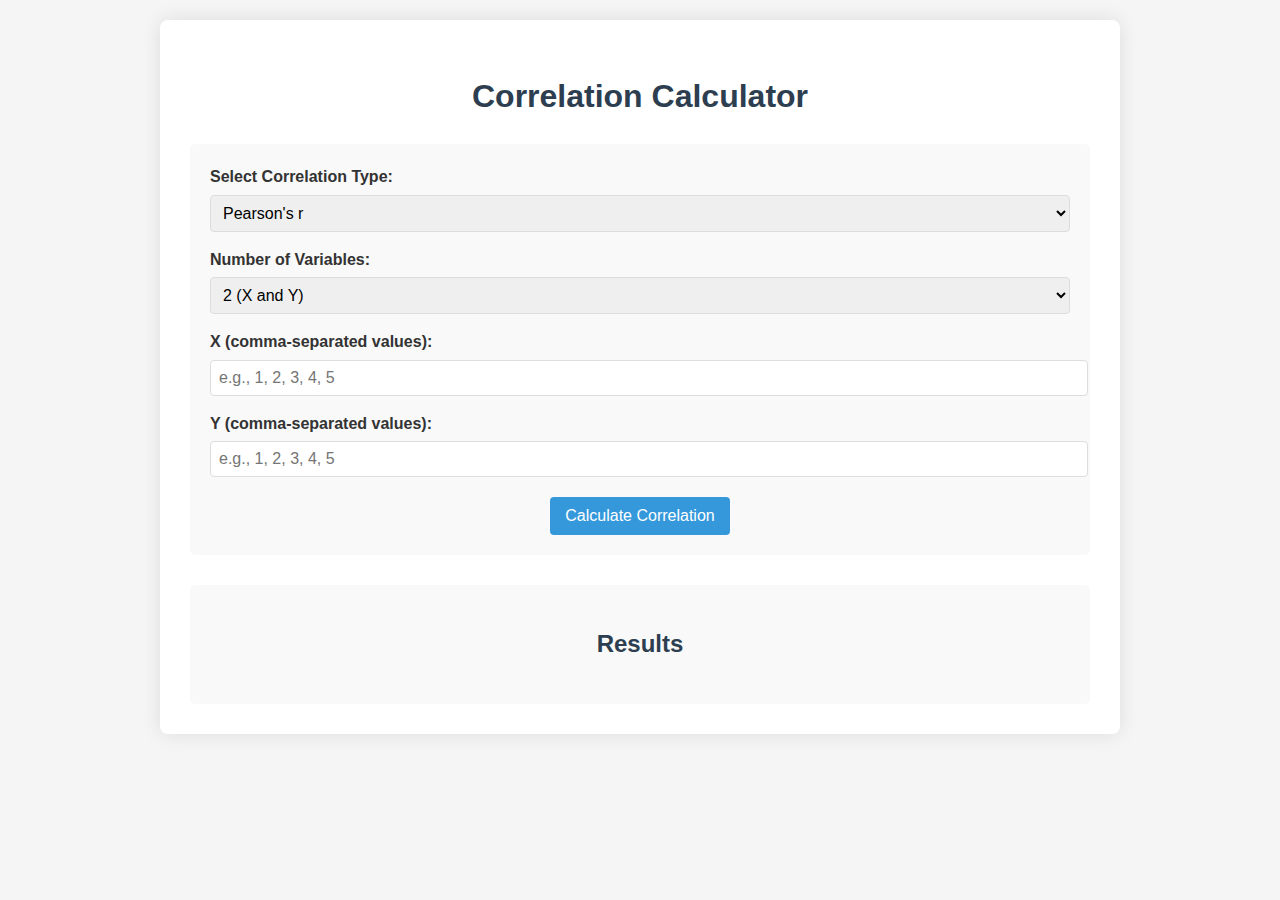
<file: all.html>
<!DOCTYPE html>
<html lang="en">
  <head>
    <meta charset="UTF-8" />
    <meta name="viewport" content="width=device-width, initial-scale=1.0" />
    <title>Correlation Calculator</title>
    <style>
      body {
        font-family: "Segoe UI", Tahoma, Geneva, Verdana, sans-serif;
        line-height: 1.6;
        margin: 0;
        padding: 20px;
        background-color: #f5f5f5;
        color: #333;
      }

      .container {
        max-width: 900px;
        margin: 0 auto;
        background-color: white;
        padding: 30px;
        border-radius: 8px;
        box-shadow: 0 0 20px rgba(0, 0, 0, 0.1);
      }

      h1,
      h2 {
        color: #2c3e50;
        text-align: center;
      }

      .input-section {
        background-color: #f9f9f9;
        padding: 20px;
        border-radius: 5px;
        margin-bottom: 30px;
      }

      .form-group {
        margin-bottom: 15px;
      }

      label {
        display: block;
        margin-bottom: 5px;
        font-weight: bold;
      }

      select,
      input {
        width: 100%;
        padding: 8px;
        border: 1px solid #ddd;
        border-radius: 4px;
        font-size: 16px;
      }

      button {
        background-color: #3498db;
        color: white;
        border: none;
        padding: 10px 15px;
        border-radius: 4px;
        cursor: pointer;
        font-size: 16px;
        display: block;
        margin: 20px auto 0;
        transition: background-color 0.3s;
      }

      button:hover {
        background-color: #2980b9;
      }

      .results-section {
        background-color: #f9f9f9;
        padding: 20px;
        border-radius: 5px;
      }

      table {
        width: 100%;
        border-collapse: collapse;
        margin: 15px 0;
      }

      th,
      td {
        border: 1px solid #ddd;
        padding: 8px;
        text-align: left;
      }

      th {
        background-color: #f2f2f2;
      }

      .step {
        margin-bottom: 15px;
        padding: 10px;
        background-color: white;
        border-radius: 4px;
        box-shadow: 0 2px 4px rgba(0, 0, 0, 0.05);
      }

      .result-box {
        padding: 15px;
        margin-top: 20px;
        border-radius: 4px;
        background-color: #e8f4fc;
        border-left: 4px solid #3498db;
      }

      .significant {
        background-color: #e8f8f0;
        border-left: 4px solid #2ecc71;
      }

      .not-significant {
        background-color: #fde8e8;
        border-left: 4px solid #e74c3c;
      }

      @media (max-width: 600px) {
        .container {
          padding: 15px;
        }
      }
    </style>
  </head>
  <body>
    <div class="container">
      <h1>Correlation Calculator</h1>

      <div class="input-section">
        <div class="form-group">
          <label for="correlation-type">Select Correlation Type:</label>
          <select id="correlation-type">
            <option value="pearson">Pearson's r</option>
            <option value="spearman">Spearman's ρ</option>
            <option value="pointbiserial">Point-Biserial</option>
            <option value="cramersv">Cramér's V</option>
            <option value="kendall">Kendall's τ</option>
          </select>
        </div>

        <div class="form-group">
          <label for="variable-count">Number of Variables:</label>
          <select id="variable-count">
            <option value="2">2 (X and Y)</option>
            <option value="3">3 (X, Y, Z)</option>
          </select>
        </div>

        <div id="data-inputs">
          <!-- Dynamically generated inputs will go here -->
        </div>

        <button id="calculate-btn">Calculate Correlation</button>
      </div>

      <div id="results" class="results-section">
        <h2>Results</h2>
        <div id="calculation-steps"></div>
        <div id="hypothesis-testing"></div>
        <div id="final-result"></div>
      </div>
    </div>

    <script>
              document.addEventListener('DOMContentLoaded', function() {
          const correlationTypeSelect = document.getElementById('correlation-type');
          const variableCountSelect = document.getElementById('variable-count');
          const dataInputsDiv = document.getElementById('data-inputs');
          const calculateBtn = document.getElementById('calculate-btn');
          const calculationStepsDiv = document.getElementById('calculation-steps');
          const hypothesisTestingDiv = document.getElementById('hypothesis-testing');
          const finalResultDiv = document.getElementById('final-result');

          // Initialize data inputs based on default selections
          updateDataInputs();

          // Update data inputs when selections change
          correlationTypeSelect.addEventListener('change', updateDataInputs);
          variableCountSelect.addEventListener('change', updateDataInputs);

          // Calculate correlation when button is clicked
          calculateBtn.addEventListener('click', calculateCorrelation);

          function updateDataInputs() {
              const correlationType = correlationTypeSelect.value;
              const variableCount = parseInt(variableCountSelect.value);

              dataInputsDiv.innerHTML = '';

              if (correlationType === 'pointbiserial') {
                  // Point-Biserial requires one binary and one continuous variable
                  createBinaryVariableInput('X (Binary)');
                  createContinuousVariableInput('Y (Continuous)');
              } else if (correlationType === 'cramersv') {
                  // Cramér's V requires two categorical variables
                  createCategoricalVariableInput('Variable 1');
                  createCategoricalVariableInput('Variable 2');
              } else {
                  // Other correlations can handle multiple continuous variables
                  for (let i = 0; i < variableCount; i++) {
                      createContinuousVariableInput(String.fromCharCode(88 + i)); // X, Y, Z
                  }
              }
          }

          function createContinuousVariableInput(label) {
              const group = document.createElement('div');
              group.className = 'form-group';

              const lbl = document.createElement('label');
              lbl.textContent = `${label} (comma-separated values):`;

              const input = document.createElement('input');
              input.type = 'text';
              input.placeholder = 'e.g., 1, 2, 3, 4, 5';
              input.dataset.variable = label;

              group.appendChild(lbl);
              group.appendChild(input);
              dataInputsDiv.appendChild(group);
          }

          function createBinaryVariableInput(label) {
              const group = document.createElement('div');
              group.className = 'form-group';

              const lbl = document.createElement('label');
              lbl.textContent = `${label} (comma-separated 0s and 1s):`;

              const input = document.createElement('input');
              input.type = 'text';
              input.placeholder = 'e.g., 0, 0, 1, 1';
              input.dataset.variable = label;

              group.appendChild(lbl);
              group.appendChild(input);
              dataInputsDiv.appendChild(group);
          }

          function createCategoricalVariableInput(label) {
              const group = document.createElement('div');
              group.className = 'form-group';

              const lbl = document.createElement('label');
              lbl.textContent = `${label} (comma-separated categories):`;

              const input = document.createElement('input');
              input.type = 'text';
              input.placeholder = 'e.g., A, A, B, B, C';
              input.dataset.variable = label;

              group.appendChild(lbl);
              group.appendChild(input);
              dataInputsDiv.appendChild(group);
          }

          function calculateCorrelation() {
              const correlationType = correlationTypeSelect.value;
              const inputs = Array.from(dataInputsDiv.querySelectorAll('input'));

              // Parse input data
              const data = {};
              inputs.forEach(input => {
                  const variableName = input.dataset.variable;
                  const values = input.value.split(',').map(item => item.trim());

                  if (correlationType === 'pointbiserial' && variableName.includes('Binary')) {
                      data[variableName] = values.map(val => parseInt(val));
                  } else if (correlationType === 'cramersv') {
                      data[variableName] = values;
                  } else {
                      data[variableName] = values.map(val => parseFloat(val));
                  }
              });

              // Check for equal length
              const lengths = Object.values(data).map(arr => arr.length);
              if (new Set(lengths).size !== 1) {
                  alert('All variables must have the same number of values');
                  return;
              }

              // Clear previous results
              calculationStepsDiv.innerHTML = '';
              hypothesisTestingDiv.innerHTML = '';
              finalResultDiv.innerHTML = '';

              // Calculate based on selected correlation type
              switch (correlationType) {
                  case 'pearson':
                      calculatePearson(data);
                      break;
                  case 'spearman':
                      calculateSpearman(data);
                      break;
                  case 'pointbiserial':
                      calculatePointBiserial(data);
                      break;
                  case 'cramersv':
                      calculateCramersV(data);
                      break;
                  case 'kendall':
                      calculateKendall(data);
                      break;
              }
          }

          function calculatePearson(data) {
              const varNames = Object.keys(data);
              const x = data[varNames[0]];
              const y = data[varNames[1]];
              const n = x.length;

              // Calculation steps
              addStep('Step 1: Calculate Means');
              const xMean = mean(x);
              const yMean = mean(y);
              addStep(`Mean of X = ${xMean.toFixed(2)}`);
              addStep(`Mean of Y = ${yMean.toFixed(2)}`);

              addStep('Step 2: Calculate Covariance');
              let covariance = 0;
              for (let i = 0; i < n; i++) {
                  covariance += (x[i] - xMean) * (y[i] - yMean);
              }
              covariance /= n;
              addStep(`Cov(X,Y) = ${covariance.toFixed(2)}`);

              addStep('Step 3: Calculate Standard Deviations');
              const xStd = standardDeviation(x);
              const yStd = standardDeviation(y);
              addStep(`SD of X = ${xStd.toFixed(2)}`);
              addStep(`SD of Y = ${yStd.toFixed(2)}`);

              addStep('Step 4: Calculate Pearson\'s r');
              const r = covariance / (xStd * yStd);
              addStep(`r = Cov(X,Y) / (SD_X × SD_Y) = ${r.toFixed(4)}`);

              // Hypothesis testing
              performHypothesisTest(r, n, 'Pearson\'s r');
          }

          function calculateSpearman(data) {
              const varNames = Object.keys(data);
              const x = data[varNames[0]];
              const y = data[varNames[1]];
              const n = x.length;

              addStep('Step 1: Rank the Data');
              const xRanks = rankData(x);
              const yRanks = rankData(y);
              addStep(`X Ranks: ${xRanks.join(', ')}`);
              addStep(`Y Ranks: ${yRanks.join(', ')}`);

              addStep('Step 2: Calculate Rank Differences');
              let dSquaredSum = 0;
              for (let i = 0; i < n; i++) {
                  const d = xRanks[i] - yRanks[i];
                  dSquaredSum += d * d;
                  addStep(`Pair ${i+1}: d = ${d}, d² = ${d*d}`);
              }
              addStep(`Sum of d² = ${dSquaredSum}`);

              addStep('Step 3: Calculate Spearman\'s ρ');
              const rho = 1 - (6 * dSquaredSum) / (n * (n * n - 1));
              addStep(`ρ = 1 - [6 × Σd² / (n(n² - 1))] = ${rho.toFixed(4)}`);

              // Hypothesis testing
              performHypothesisTest(rho, n, 'Spearman\'s ρ');
          }

          function calculatePointBiserial(data) {
              const x = data['X (Binary)'];
              const y = data['Y (Continuous)'];
              const n = x.length;

              addStep('Step 1: Group Continuous Variable by Binary Categories');
              const group0 = y.filter((_, i) => x[i] === 0);
              const group1 = y.filter((_, i) => x[i] === 1);
              addStep(`Group 0 (X=0): ${group0.join(', ')}`);
              addStep(`Group 1 (X=1): ${group1.join(', ')}`);

              addStep('Step 2: Calculate Group Means');
              const mean0 = mean(group0);
              const mean1 = mean(group1);
              addStep(`Mean of Y when X=0: ${mean0.toFixed(2)}`);
              addStep(`Mean of Y when X=1: ${mean1.toFixed(2)}`);

              addStep('Step 3: Calculate Pooled Standard Deviation');
              const sd0 = standardDeviation(group0);
              const sd1 = standardDeviation(group1);
              const pooledSD = Math.sqrt(
                  ((group0.length - 1) * sd0 * sd0 + (group1.length - 1) * sd1 * sd1) /
                  (group0.length + group1.length - 2)
              );
              addStep(`Pooled SD = ${pooledSD.toFixed(2)}`);

              addStep('Step 4: Calculate Point-Biserial Correlation');
              const r_pb = ((mean1 - mean0) / pooledSD) *
                          Math.sqrt((group0.length * group1.length) / (n * (n - 1)));
              addStep(`r_pb = ${r_pb.toFixed(4)}`);

              // Hypothesis testing
              performHypothesisTest(r_pb, n, 'Point-Biserial Correlation');
          }

          function calculateCramersV(data) {
              const var1 = data['Variable 1'];
              const var2 = data['Variable 2'];
              const n = var1.length;

              addStep('Step 1: Create Contingency Table');
              const categories1 = [...new Set(var1)];
              const categories2 = [...new Set(var2)];

              // Initialize contingency table
              const contingencyTable = {};
              categories1.forEach(cat1 => {
                  contingencyTable[cat1] = {};
                  categories2.forEach(cat2 => {
                      contingencyTable[cat1][cat2] = 0;
                  });
              });

              // Fill contingency table
              for (let i = 0; i < n; i++) {
                  contingencyTable[var1[i]][var2[i]]++;
              }

              // Display contingency table
              let tableHTML = '<table><tr><th></th>';
              categories2.forEach(cat2 => {
                  tableHTML += `<th>${cat2}</th>`;
              });
              tableHTML += '<th>Total</th></tr>';

              categories1.forEach(cat1 => {
                  tableHTML += `<tr><th>${cat1}</th>`;
                  let rowTotal = 0;
                  categories2.forEach(cat2 => {
                      tableHTML += `<td>${contingencyTable[cat1][cat2]}</td>`;
                      rowTotal += contingencyTable[cat1][cat2];
                  });
                  tableHTML += `<td>${rowTotal}</td></tr>`;
              });

              // Add column totals
              tableHTML += '<tr><th>Total</th>';
              let grandTotal = 0;
              categories2.forEach(cat2 => {
                  let colTotal = 0;
                  categories1.forEach(cat1 => {
                      colTotal += contingencyTable[cat1][cat2];
                  });
                  tableHTML += `<td>${colTotal}</td>`;
                  grandTotal += colTotal;
              });
              tableHTML += `<td>${grandTotal}</td></tr></table>`;
              addStep(tableHTML);

              addStep('Step 2: Calculate Chi-Square Statistic');
              let chiSquare = 0;
              categories1.forEach(cat1 => {
                  categories2.forEach(cat2 => {
                      const observed = contingencyTable[cat1][cat2];
                      const expected = (contingencyTable[cat1].__rowTotal ||
                          Object.values(contingencyTable[cat1]).reduce((a, b) => a + b)) *
                          categories1.reduce((sum, c1) => sum + contingencyTable[c1][cat2], 0) / grandTotal;
                      chiSquare += Math.pow(observed - expected, 2) / expected;
                  });
              });
              addStep(`χ² = ${chiSquare.toFixed(4)}`);

              addStep('Step 3: Calculate Cramér\'s V');
              const k = Math.min(categories1.length, categories2.length);
              const v = Math.sqrt(chiSquare / (grandTotal * (k - 1)));
              addStep(`V = √(χ² / (n × (k - 1))) = ${v.toFixed(4)}`);

              // Hypothesis testing for Chi-Square
              const df = (categories1.length - 1) * (categories2.length - 1);
              const criticalValue = getChiSquareCriticalValue(df);

              const resultDiv = document.createElement('div');
              resultDiv.className = chiSquare > criticalValue ? 'result-box significant' : 'result-box not-significant';

              resultDiv.innerHTML = `
                  <h3>Hypothesis Test Results</h3>
                  <p><strong>Null Hypothesis (H₀):</strong> No association between variables</p>
                  <p><strong>Alternative Hypothesis (H₁):</strong> Variables are associated</p>
                  <p><strong>Chi-Square Statistic:</strong> ${chiSquare.toFixed(4)}</p>
                  <p><strong>Degrees of Freedom:</strong> ${df}</p>
                  <p><strong>Critical Value (α=0.05):</strong> ${criticalValue.toFixed(4)}</p>
                  <p><strong>Conclusion:</strong> ${chiSquare > criticalValue ?
                      'Reject H₀ (Significant association)' :
                      'Fail to reject H₀ (No significant association)'}</p>
                  <p><strong>Cramér\'s V Effect Size:</strong> ${v.toFixed(4)}</p>
              `;

              hypothesisTestingDiv.appendChild(resultDiv);
              displayFinalResult('Cramér\'s V', v);
          }

          function calculateKendall(data) {
              const varNames = Object.keys(data);
              const x = data[varNames[0]];
              const y = data[varNames[1]];
              const n = x.length;

              addStep('Step 1: List All Possible Pairs');
              let concordant = 0;
              let discordant = 0;

              for (let i = 0; i < n - 1; i++) {
                  for (let j = i + 1; j < n; j++) {
                      const xDirection = Math.sign(x[j] - x[i]);
                      const yDirection = Math.sign(y[j] - y[i]);

                      if (xDirection * yDirection > 0) {
                          concordant++;
                          addStep(`Pairs (${i+1},${j+1}): Concordant (${xDirection}, ${yDirection})`);
                      } else if (xDirection * yDirection < 0) {
                          discordant++;
                          addStep(`Pairs (${i+1},${j+1}): Discordant (${xDirection}, ${yDirection})`);
                      } else {
                          addStep(`Pairs (${i+1},${j+1}): Tie (ignored)`);
                      }
                  }
              }

              addStep(`Total Concordant Pairs: ${concordant}`);
              addStep(`Total Discordant Pairs: ${discordant}`);

              addStep('Step 2: Calculate Kendall\'s τ');
              const tau = (concordant - discordant) / (0.5 * n * (n - 1));
              addStep(`τ = (C - D) / (n(n-1)/2) = ${tau.toFixed(4)}`);

              // Hypothesis testing
              performHypothesisTest(tau, n, 'Kendall\'s τ');
          }

          function performHypothesisTest(correlation, n, correlationName) {
              let testStatistic, df, criticalValue;

              if (correlationName === 'Pearson\'s r' || correlationName === 'Point-Biserial Correlation') {
                  // t-test for Pearson and Point-Biserial
                  testStatistic = correlation * Math.sqrt((n - 2) / (1 - correlation * correlation));
                  df = n - 2;
                  criticalValue = getTCriticalValue(df);
              } else if (correlationName === 'Spearman\'s ρ' || correlationName === 'Kendall\'s τ') {
                  // Special tables or approximations for Spearman and Kendall
                  // For simplicity, we'll use a normal approximation here
                  if (n > 10) {
                      if (correlationName === 'Spearman\'s ρ') {
                          testStatistic = correlation * Math.sqrt(n - 1);
                      } else { // Kendall's τ
                          testStatistic = correlation * Math.sqrt((9 * n * (n - 1)) / (2 * (2 * n + 5)));
                      }
                      criticalValue = 1.96; // For α=0.05, two-tailed
                  } else {
                      // For small samples, we'd typically use exact tables
                      // Here we'll just note that the test isn't valid for small n
                      const resultDiv = document.createElement('div');
                      resultDiv.className = 'result-box not-significant';
                      resultDiv.innerHTML = `
                          <h3>Hypothesis Test Note</h3>
                          <p>For ${correlationName} with n ≤ 10, exact tables are needed for hypothesis testing.</p>
                          <p>Sample size is too small for normal approximation.</p>
                      `;
                      hypothesisTestingDiv.appendChild(resultDiv);
                      displayFinalResult(correlationName, correlation);
                      return;
                  }
              }

              const pValue = 2 * (1 - normalCDF(Math.abs(testStatistic))); // Two-tailed

              const resultDiv = document.createElement('div');
              resultDiv.className = pValue < 0.05 ? 'result-box significant' : 'result-box not-significant';

              resultDiv.innerHTML = `
                  <h3>Hypothesis Test Results</h3>
                  <p><strong>Null Hypothesis (H₀):</strong> No correlation (ρ = 0)</p>
                  <p><strong>Alternative Hypothesis (H₁):</strong> Correlation exists (ρ ≠ 0)</p>
                  <p><strong>Test Statistic:</strong> ${testStatistic.toFixed(4)}</p>
                  ${df ? `<p><strong>Degrees of Freedom:</strong> ${df}</p>` : ''}
                  <p><strong>Critical Value (α=0.05):</strong> ±${criticalValue.toFixed(4)}</p>
                  <p><strong>p-value:</strong> ${pValue.toFixed(4)}</p>
                  <p><strong>Conclusion:</strong> ${pValue < 0.05 ?
                      'Reject H₀ (Significant correlation)' :
                      'Fail to reject H₀ (No significant correlation)'}</p>
              `;

              hypothesisTestingDiv.appendChild(resultDiv);
              displayFinalResult(correlationName, correlation);
          }

          function displayFinalResult(correlationName, value) {
              finalResultDiv.innerHTML = `
                  <div class="result-box ${Math.abs(value) > 0.5 ? 'significant' : 'not-significant'}">
                      <h3>Final Result</h3>
                      <p><strong>${correlationName}:</strong> ${value.toFixed(4)}</p>
                      <p><strong>Interpretation:</strong> ${interpretCorrelation(value)}</p>
                  </div>
              `;
          }

          function interpretCorrelation(value) {
              const absValue = Math.abs(value);
              if (absValue >= 0.9) return 'Very strong correlation';
              if (absValue >= 0.7) return 'Strong correlation';
              if (absValue >= 0.5) return 'Moderate correlation';
              if (absValue >= 0.3) return 'Weak correlation';
              return 'Very weak or no correlation';
          }

          // Helper functions
          function addStep(content) {
              const stepDiv = document.createElement('div');
              stepDiv.className = 'step';
              stepDiv.innerHTML = content;
              calculationStepsDiv.appendChild(stepDiv);
          }

          function mean(arr) {
              return arr.reduce((a, b) => a + b, 0) / arr.length;
          }

          function standardDeviation(arr) {
              const arrMean = mean(arr);
              const squaredDiffs = arr.map(val => Math.pow(val - arrMean, 2));
              return Math.sqrt(mean(squaredDiffs));
          }

          function rankData(arr) {
              // Create array of objects with original values and indices
              const indexedArr = arr.map((val, idx) => ({val, idx}));

              // Sort by value
              indexedArr.sort((a, b) => a.val - b.val);

              // Assign ranks, handling ties
              const ranks = new Array(arr.length);
              for (let i = 0; i < indexedArr.length; i++) {
                  let j = i;
                  while (j < indexedArr.length - 1 && indexedArr[j+1].val === indexedArr[j].val) {
                      j++;
                  }

                  // Average rank for tied values
                  const avgRank = (i + j + 2) / 2;
                  for (let k = i; k <= j; k++) {
                      ranks[indexedArr[k].idx] = avgRank;
                  }

                  i = j;
              }

              return ranks;
          }

          function getTCriticalValue(df) {
              // Simplified critical values for α=0.05, two-tailed
              const tTable = {
                  1: 12.706, 2: 4.303, 3: 3.182, 4: 2.776, 5: 2.571,
                  6: 2.447, 7: 2.365, 8: 2.306, 9: 2.262, 10: 2.228,
                  20: 2.086, 30: 2.042, 40: 2.021, 50: 2.009, 100: 1.984
              };

              if (df <= 10) return tTable[df];
              if (df <= 20) return tTable[10] + (tTable[20] - tTable[10]) * (df - 10) / 10;
              if (df <= 30) return tTable[20] + (tTable[30] - tTable[20]) * (df - 20) / 10;
              if (df <= 40) return tTable[30] + (tTable[40] - tTable[30]) * (df - 30) / 10;
              if (df <= 50) return tTable[40] + (tTable[50] - tTable[40]) * (df - 40) / 10;
              if (df <= 100) return tTable[50] + (tTable[100] - tTable[50]) * (df - 50) / 50;
              return 1.96; // Approximate with normal for large df
          }

          function getChiSquareCriticalValue(df) {
              // Simplified critical values for α=0.05
              const chiSquareTable = {
                  1: 3.841, 2: 5.991, 3: 7.815, 4: 9.488, 5: 11.070,
                  6: 12.592, 7: 14.067, 8: 15.507, 9: 16.919, 10: 18.307
              };
              return chiSquareTable[df] || 0;
          }

          function normalCDF(z) {
              // Approximation of standard normal CDF
              const t = 1 / (1 + 0.2316419 * Math.abs(z));
              const d = 0.3989423 * Math.exp(-z * z / 2);
              let probability = d * t * (0.3193815 + t * (-0.3565638 + t * (1.781478 + t * (-1.821256 + t * 1.330274))));
              if (z > 0) probability = 1 - probability;
              return probability;
          }
      });
    </script>
  </body>
</html>
</file>
